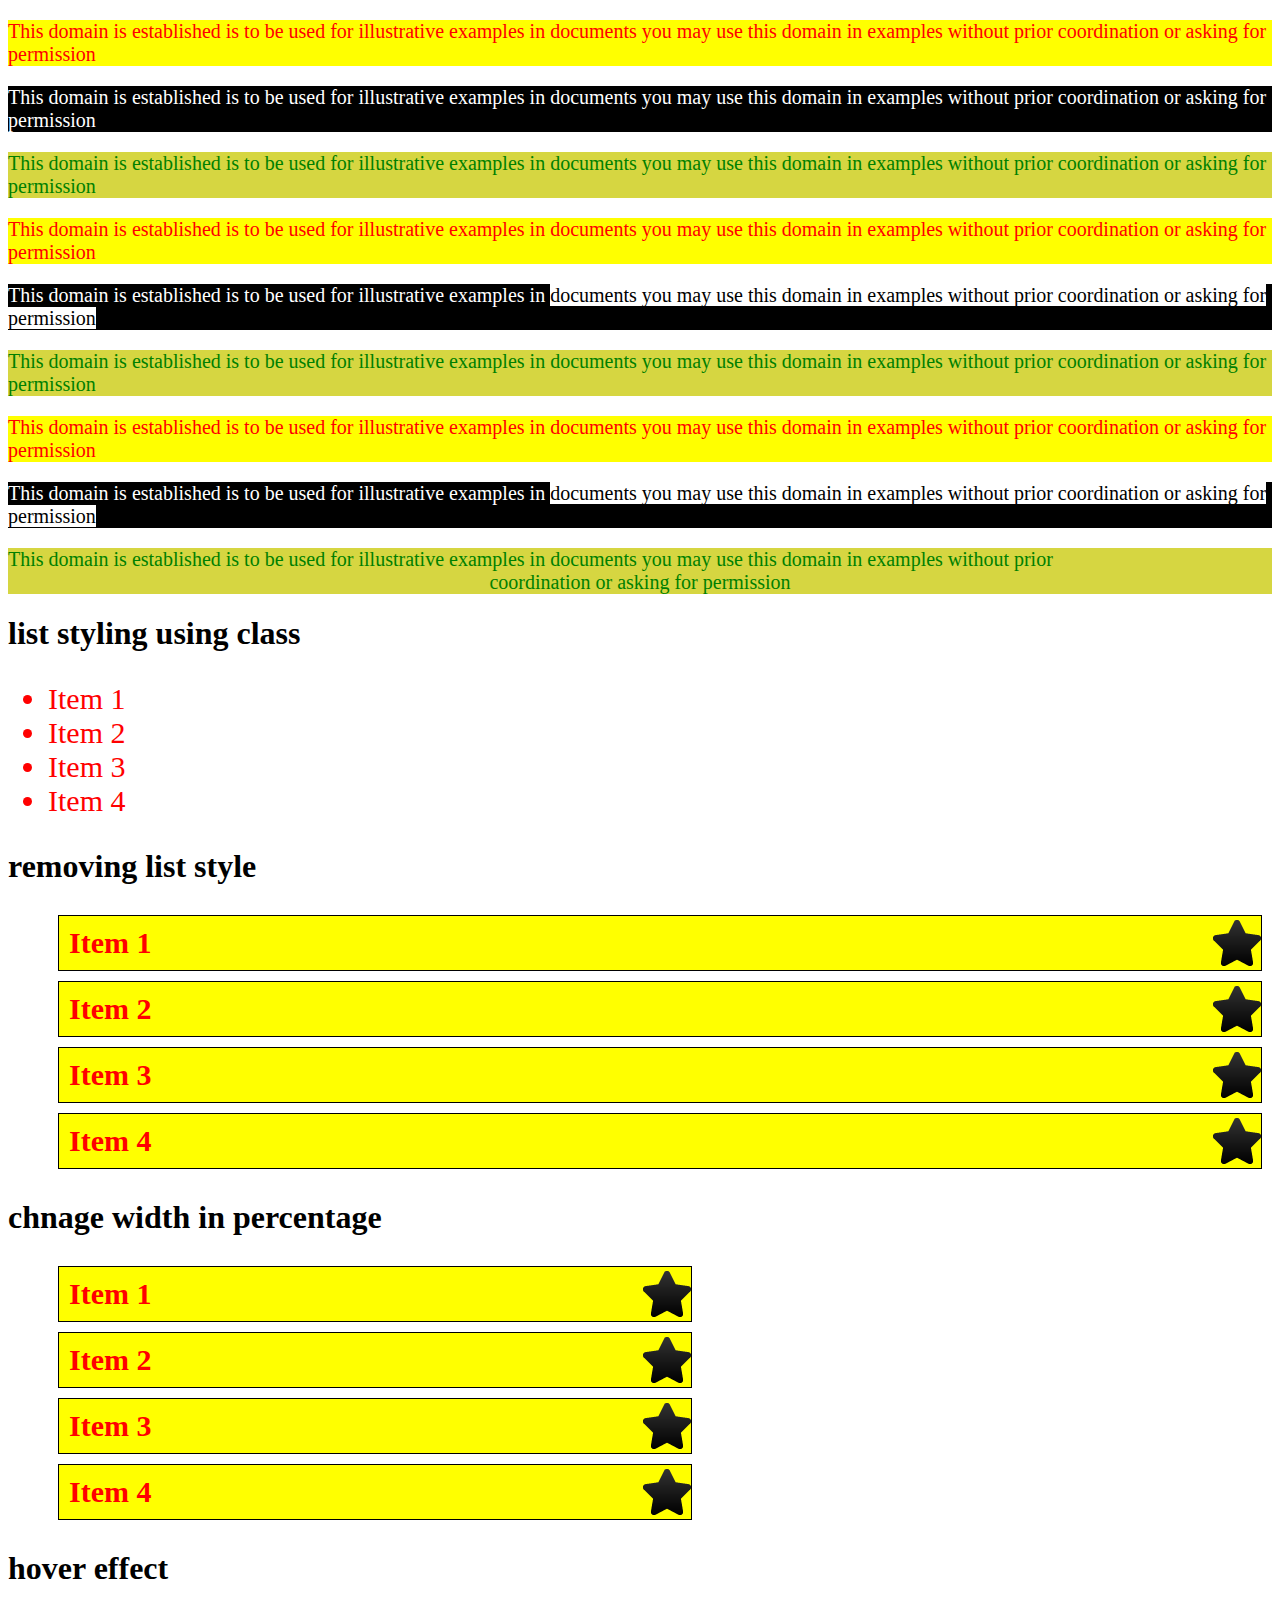
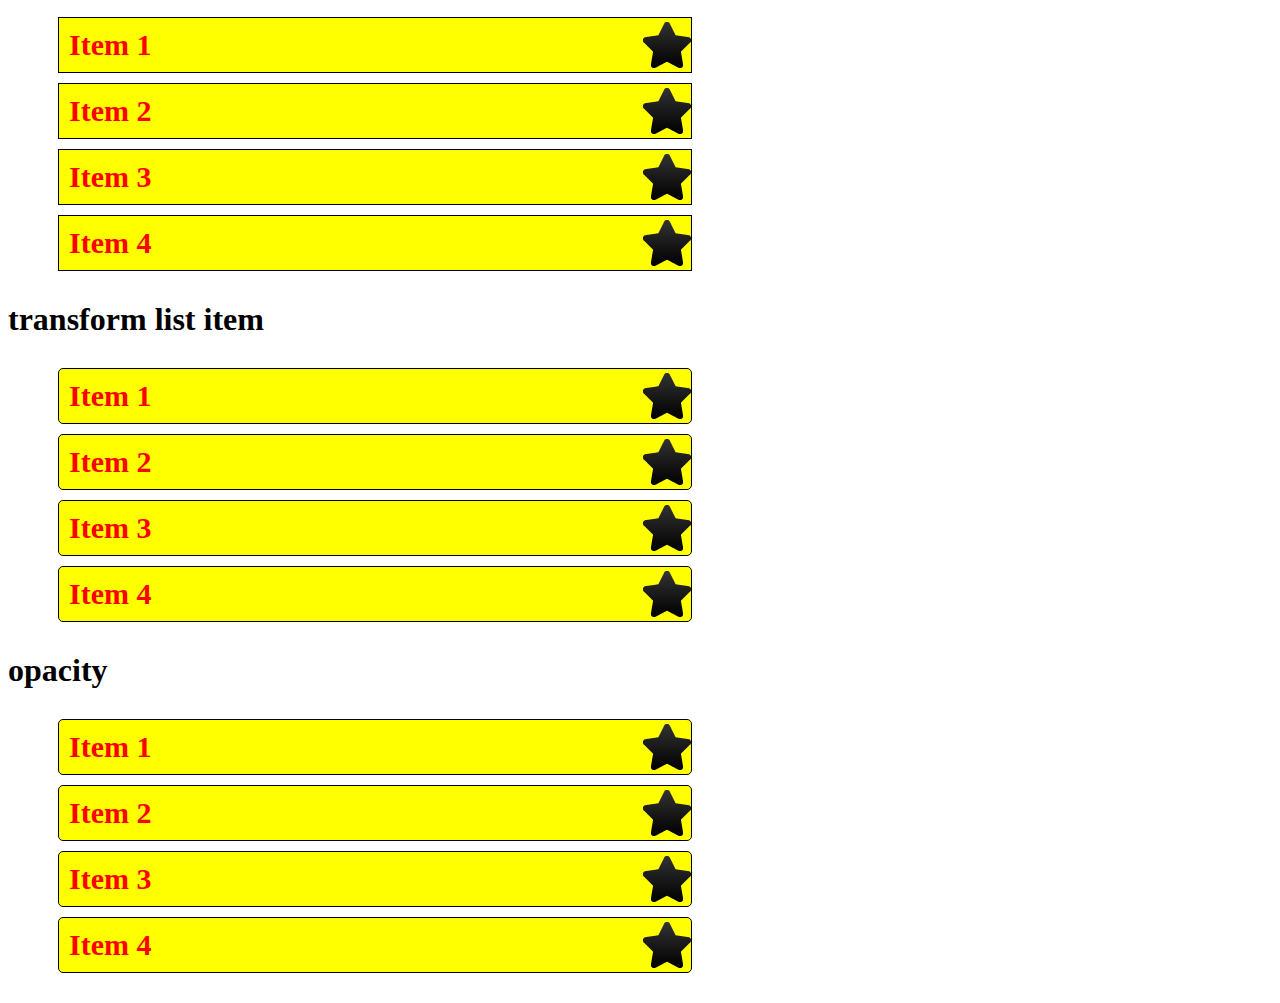
<file: index.html>
<!DOCTYPE html>
<html lang="en">
<head>
<link rel="stylesheet" href="style.css">
    </head>
    <meta charset="UTF-8">
    <meta name="viewport" content="width=device-width, initial-scale=1.0">
    <meta http-equiv="X-UA-Compatible" content="ie=edge">
    <title>Document</title>
</head>
<body>
<p id="blue"> This domain is established is to be used for illustrative examples in documents you may use this domain in examples without prior coordination or asking for permission</p>
<p
    id="red">This domain is established is to be used for illustrative examples in documents you may use this domain in examples without prior coordination or asking for permission
</p>
<p

    id="green">This domain is established is to be used for illustrative examples in documents you may use this domain in examples without prior coordination or asking for permission
</p>
<p id="blue"> This domain is established is to be used for illustrative examples in documents you may use this domain in examples without prior coordination or asking for permission</p>
<p id="red">This domain is established is to be used for illustrative examples in <span class="lal">documents you may use this domain in examples without prior coordination or asking for permission
</p></span>
<p

    id="green">This domain is established is to be used for illustrative examples in documents you may use this domain in examples without prior coordination or asking for permission
</p>
<p id="blue"> This domain is established is to be used for illustrative examples in documents you may use this domain in examples without prior coordination or asking for permission</p>
<p
    id="red">This domain is established is to be used for illustrative examples in <span style="background-color:white; color:black;">documents you may use this domain in examples without prior coordination or asking for permission
</span></p>

<div style="color:green;
background-color: rgb(214, 214, 65);
font-size: 20px;" >This domain is established is to be used for illustrative examples in documents you may use this domain in examples without prior<p style="text-align:center;margin:0px;border:0px;">  coordination or asking for permission
</p></div>
<h1>list styling using class</h1>

<ul class="unord">
        <li>Item 1</li>
        <li>Item 2</li>
        <li>Item 3</li>
        <li>Item 4</li>
      </ul>
     <h1>removing list style</h>  
      <ul style="list-style-type:none;" class="unord">
            <li class ="solid">Item 1</li>
            <li  class ="solid">Item 2</li>
            <li  class ="solid">Item 3</li>
            <li  class ="solid">Item 4</li>
      </ul>
            <h1>chnage width in percentage</h>  
                <ul style="list-style-type:none;" class="unord">
                      <li class ="solid1">Item 1</li>
                      <li  class ="solid1">Item 2</li>
                      <li  class ="solid1">Item 3</li>
                      <li  class ="solid1">Item 4</li>  
                </ul>   
                      <h1>hover effect</h>  
                        <ul style="list-style-type:none;" class="unord">
                              <li class ="solid2">Item 1</li>
                              <li  class ="solid2">Item 2</li>
                              <li  class ="solid2">Item 3</li>
                              <li  class ="solid2">Item 4</li>  
                        </ul>    
                              <h1>transform list item</h>  
                                <ul style="list-style-type:none;" class="unord">
                                      <li class ="solid3">Item 1</li>
                                      <li  class ="solid3">Item 2</li>
                                      <li  class ="solid3">Item 3</li>
                                      <li  class ="solid3">Item 4</li>  
                                     
                                      </ul>              
                                      <h1>opacity</h>  
                                        <ul style="list-style-type:none;" class="unord">
                                              <li class ="solid4">Item 1</li>
                                              <li  class ="solid4">Item 2</li>
                                              <li  class ="solid4">Item 3</li>
                                              <li  class ="solid4">Item 4</li>  
                                              
                                              </ul>   
                                              

                                                   
                               
          

 </body>
</html>
</file>
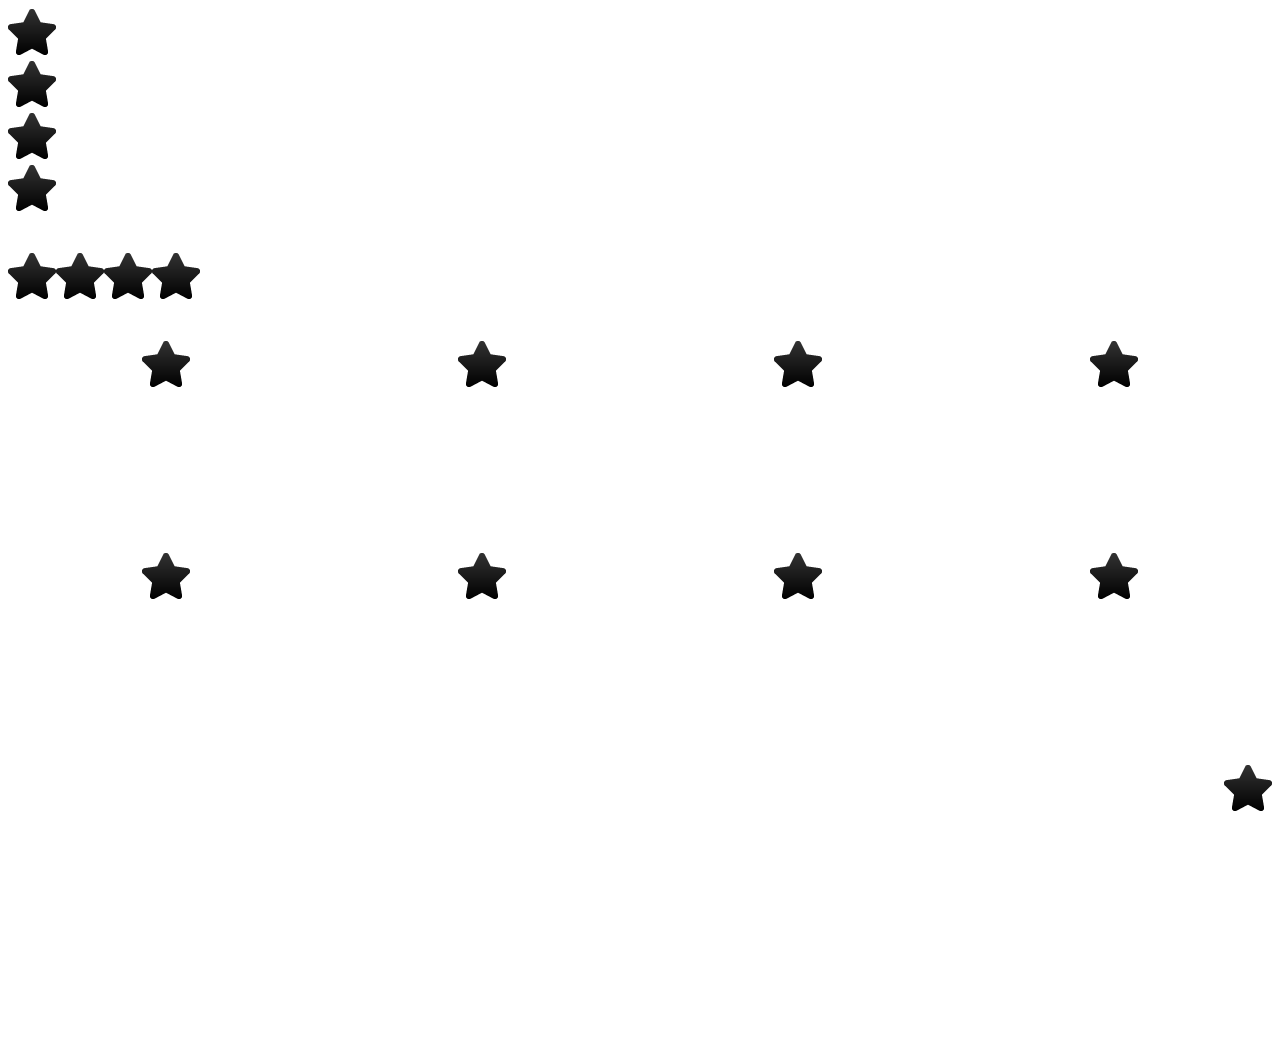
<file: home.html>
<!DOCTYPE html>
<html lang="en">
<head>
    <meta charset="UTF-8">
    <meta name="viewport" content="width=device-width, initial-scale=1.0">
    <meta http-equiv="X-UA-Compatible" content="ie=edge">
    <link rel="stylesheet" href="style1.css">
    <title>Document1</title>
</head>
<body>
    <div class="container">
        <div><img src="star.png" alt=""></div>
        <div><img src="star.png" alt=""></div>
        <div><img src="star.png" alt=""></div>
        <div><img src="star.png" alt=""></div>
    
    </div><br/><br/>
    <div class="container1">
        <diV><img src="star.png" alt=""></diV>
        <div><img src="star.png" alt=""></div>
        <diV><img src="star.png" alt=""></diV>
        <div><img src="star.png" alt=""></div>
    
    </div><br/><br/>
    <div class="container2">
        <div><img src="star.png" alt=""></div>
        <div><img src="star.png" alt=""></div>
        <div><img src="star.png" alt=""></div>
        <div><img src="star.png" alt=""></div>
    
    </div>
    <br/><br/>
    <div class="container3">
        <div><img src="star.png" alt=""></div>
        <div><img src="star.png" alt=""></div>
        <div><img src="star.png" alt=""></div>
        <div><img src="star.png" alt=""></div>
    
    </div><br/><br/>
    <div class="container4">
    <img src="star.png" alt="">
</div>
    
</body>
</html>
</file>
<file: style.css>
#blue{
    color: red;
    background-color: yellow;
    font-size: 20px;
}
#red{
    color: white;
    background-color: black;
    font-size: 20px;
}
#green{
    color:green;
    background-color: rgb(214, 214, 65);
    font-size: 20px;
}

.centre{
    color: red;
    background-color: yellow;
}
.lal{
    background-color:white;
    color:black;
}

.purple{
    color:green;
    background-color: rgb(214, 214, 65);
    font-size: 20px;
    

}
.kal{
    color:green;
    background-color: rgb(214, 214, 65);
    font-size: 20px;
    text-align:center;
}

.unord{
    font-size:30px;
    color:red;
}

.solid{
    border-style: solid;
background-color:yellow;
margin:10px;
padding:10px;
border:1px solid black;
background-image:url("star.png");
background-repeat:no-repeat;
background-position:right;

}
.solid1{
    border-style: solid;
background-color:yellow;
margin:10px;
padding:10px;
border:1px solid black;
background-image:url("star.png");
background-repeat:no-repeat;
background-position:right;
width: 50%;
}
.solid2{
    border-style: solid;
background-color:yellow;
margin:10px;
padding:10px;
border:1px solid black;
background-image:url("star.png");
background-repeat:no-repeat;
background-position:right;
width: 50%;
}
.solid2:hover {
    
   
    background-color: white;
    cursor: pointer;
    
  }
  .solid3{
    border-style: solid;
background-color:yellow;
margin:10px;
padding:10px;
border:1px solid black;
background-image:url("star.png");
background-repeat:no-repeat;
background-position:right;
width: 50%;
border-radius:5px;
}

  .solid3:hover {
    border-style: solid;
    background-color:yellow;
    margin:10px;
    padding:10px;
    border:1px solid black;
    background-image:url("star.png");
    background-repeat:no-repeat;
    background-position:right;
    width: 50%;
    background-color: white;
    cursor: pointer;
    transform:translateX(20px);

  }
  .solid4{
    border-style: solid;
background-color:yellow;
margin:10px;
padding:10px;
border:1px solid black;
background-image:url("star.png");
background-repeat:no-repeat;
background-position:right;
width: 50%;
border-radius:5px;
}

  .solid4:hover {
    border-style: solid;
    background-color:yellow;
    margin:10px;
    padding:10px;
    border:1px solid black;
    background-image:url("star.png");
    background-repeat:no-repeat;
    background-position:right;
    width: 50%;
    background-color: white;
    cursor: pointer;
    transform:translateX(20px);
    opacity:0.7;

  }
</file>
<file: style1.css>
body{
    display: absolute;
}


.container1{
    display: flex;

}
.container2{
    display: flex;
    justify-content: space-around;
}
.container3{
    
    display: flex;
    height: 300px;
    justify-content: space-around;
    align-items: center;
    flex:1 1 25%;
}
.container4{
    
    height: 300px;
    margin-left: auto;
    float: right;
    position: relative;
}
</file>
